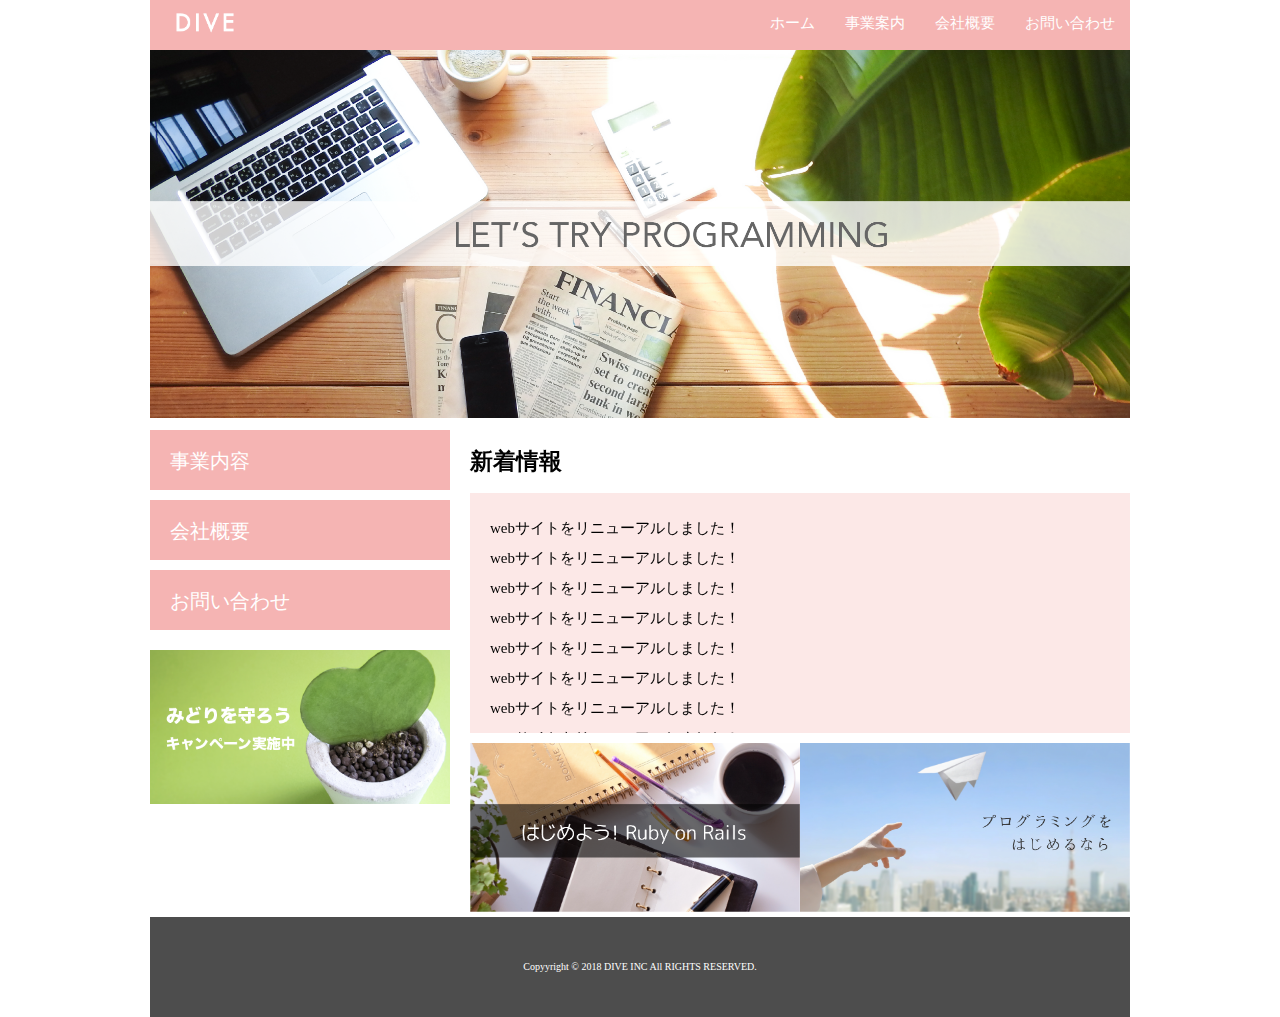
<file: index.html>
<!DOCTYPE html>
<html>
    <head>
        <meta http-equiv="Content-Type" content="text/html; charset=UTF-8">
        <link rel="stylesheet" href="./css/normalize.css">
        <link rel="stylesheet" href="./css/style.css">
        <title>株式会社DIVE</title>
    </head>
    <body>
        <div class="container">
            <header class="header clearfix">
                <a href="index.html">
                    <img src="./images/logo.png" class="logo_image">
                </a>
                <nav>
                    <ul class="top_menu clearfix">
                        <li><a href="index.html">ホーム</a></li>
                        <li><a href="business.html">事業案内</a></li>
                        <li><a href="company.html">会社概要</a></li>
                        <li><a href="contact.html">お問い合わせ</a></li>
                    </ul>
                </nav>
            </header>
            <img src="./images/TOP.png" class="image_area">
            <div class="wrapper clearfix">
                <aside class="side_menu parent">
                    <nav>
                         <ul>
                            <li><a href="business.html">事業内容</a></li>
                            <li><a href="company.html">会社概要</a></li>
                            <li><a href="contact.html">お問い合わせ</a></li>
                        </ul>
                    </nav>
                    <p class="banner">
                        <a href="#">
                            <img src="./images/banner.png">
                        </a>
                    </p>
                </aside>
                <article class="content">
                    <h2>新着情報</h2>
                    <div class="news">
                        <ul>
                            <li>webサイトをリニューアルしました！</li>
                            <li>webサイトをリニューアルしました！</li>
                            <li>webサイトをリニューアルしました！</li>
                            <li>webサイトをリニューアルしました！</li>
                            <li>webサイトをリニューアルしました！</li>
                            <li>webサイトをリニューアルしました！</li>
                            <li>webサイトをリニューアルしました！</li>
                            <li>webサイトをリニューアルしました！</li>
                            <li>webサイトをリニューアルしました！</li>
                            <li>webサイトをリニューアルしました！</li>
                        </ul>
                    </div>
                    <div class="banner_content">
                        <p>
                            <a href="#">
                                <img src="./images/banner02.png">
                            </a>
                        </p>
                        <p>
                            <a href="#">
                                <img src="./images/banner03.png">
                            </a>
                        </p>
                    </div>
                </article>
            </div>
            <footer class="footer">
                <p>Copyyright © 2018 DIVE INC All RIGHTS RESERVED. </p>

            </footer>
        </div>
    </body>
</html>
</file>
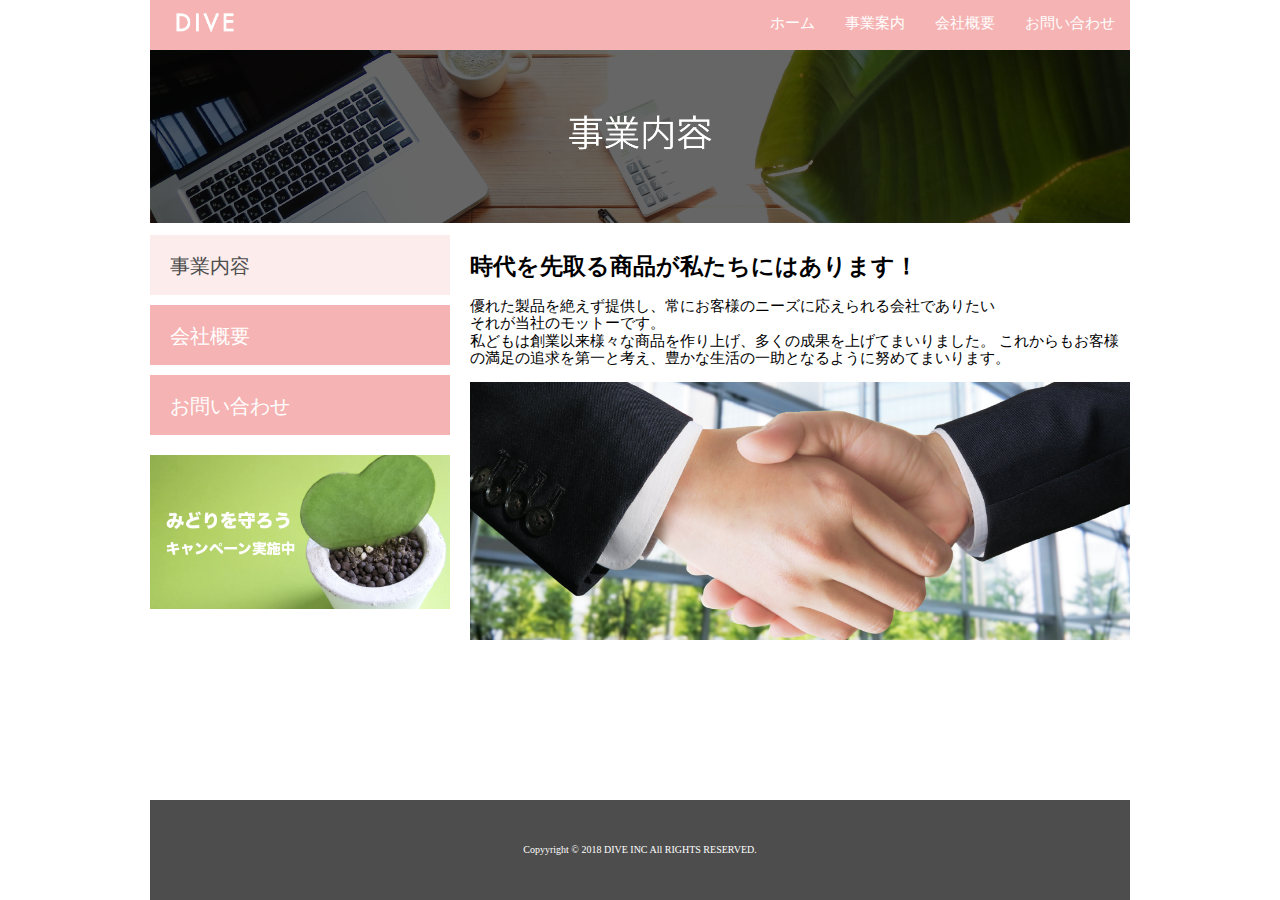
<file: business.html>
<!DOCTYPE html>
<html>
    <head>
        <meta http-equiv="Content-Type" content="text/html; charset=UTF-8">
        <link rel="stylesheet" href="./css/normalize.css">
        <link rel="stylesheet" href="./css/style.css">
        <title>株式会社DIVE</title>
    </head>
    <body>
        <div class="container">
            <header class="header clearfix">
                <a href="index.html">
                    <img src="./images/logo.png" class="logo_image">
                </a>
                <nav>
                    <ul class="top_menu clearfix">
                        <li><a href="index.html">ホーム</a></li>
                        <li><a href="business.html">事業案内</a></li>
                        <li><a href="company.html">会社概要</a></li>
                        <li><a href="contact.html">お問い合わせ</a></li>
                    </ul>
                </nav>
            </header>
            <img src="./images/business.png" class="image_area">
            <div class="wrapper clearfix">
                <aside class="side_menu parent">
                    <nav>
                         <ul>
                            <li class="point"><a href="business.html">事業内容</a></li>
                            <li><a href="company.html">会社概要</a></li>
                            <li><a href="contact.html">お問い合わせ</a></li>
                        </ul>
                    </nav>
                    <p class="banner">
                        <a href="#">
                            <img src="./images/banner.png">
                        </a>
                    </p>
                </aside>
                <article class="content">
                    <h2>時代を先取る商品が私たちにはあります！</h2>
                        <p>
                            優れた製品を絶えず提供し、常にお客様のニーズに応えられる会社でありたい<br>
                            それが当社のモットーです。<br>
                            私どもは創業以来様々な商品を作り上げ、多くの成果を上げてまいりました。
                            これからもお客様の満足の追求を第一と考え、豊かな生活の一助となるように努めてまいります。
                        </p>
                    <img src="./images/shakehand.png" class="image_area">
                   
                </article>
            </div>
            <footer class="footer">
                <p>Copyyright © 2018 DIVE INC All RIGHTS RESERVED. </p>

            </footer>
        </div>
    </body>
</html>
</file>
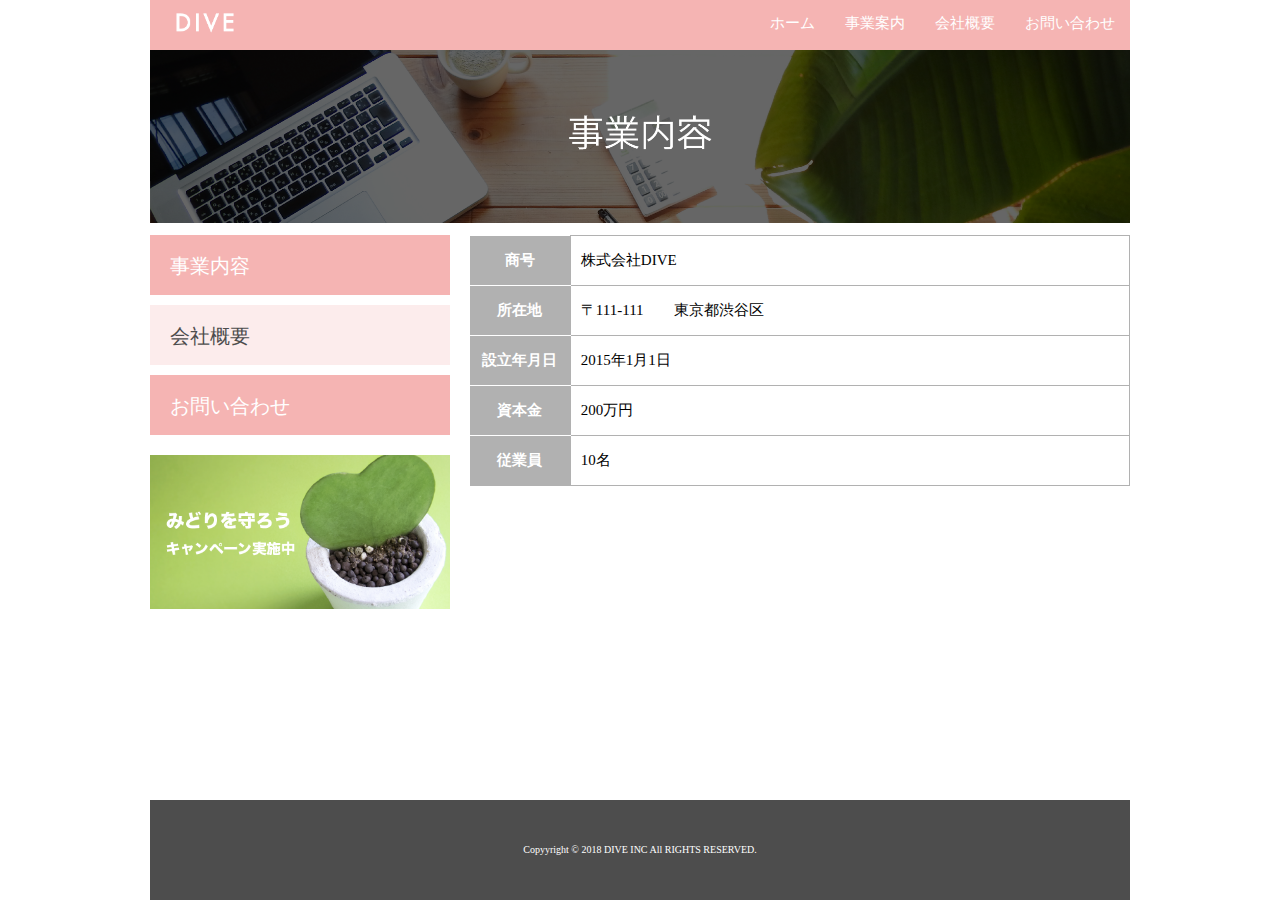
<file: company.html>
<!DOCTYPE html>
<html>
    <head>
        <meta http-equiv="Content-Type" content="text/html; charset=UTF-8">
        <link rel="stylesheet" href="./css/normalize.css">
        <link rel="stylesheet" href="./css/style.css">
        <link rel="stylesheet" href="./css/company.css">
        <title>株式会社DIVE</title>
    </head>
    <body>
        <div class="container">
            <header class="header clearfix">
                <a href="index.html">
                    <img src="./images/logo.png" class="logo_image">
                </a>
                <nav>
                    <ul class="top_menu clearfix">
                        <li><a href="index.html">ホーム</a></li>
                        <li><a href="business.html">事業案内</a></li>
                        <li><a href="company.html">会社概要</a></li>
                        <li><a href="contact.html">お問い合わせ</a></li>
                    </ul>
                </nav>
            </header>
            <img src="./images/business.png" class="image_area">
            <div class="wrapper clearfix">
                <aside class="side_menu parent">
                    <nav>
                         <ul>
                            <li><a href="business.html">事業内容</a></li>
                            <li class="point"><a href="company.html">会社概要</a></li>
                            <li><a href="contact.html">お問い合わせ</a></li>
                        </ul>
                    </nav>
                    <p class="banner">
                        <a href="#">
                            <img src="./images/banner.png">
                        </a>
                    </p>
                </aside>
                <article class="content">
                    <table class="company">
                        <tr>
                            <th>商号</th>
                            <td>株式会社DIVE</td>
                        </tr>
                        <tr>
                            <th>所在地</th>
                            <td>〒111-111　　東京都渋谷区</td>
                        </tr>
                        <tr>
                            <th>設立年月日</th>
                            <td>2015年1月1日</td>
                        </tr>
                        <tr>
                            <th>資本金</th>
                            <td>200万円</td>
                        </tr>
                        <tr>
                            <th>従業員</th>
                            <td>10名</td>
                        </tr>
                    </table>
                    
                </article>
            </div>
            <footer class="footer">
                <p>Copyyright © 2018 DIVE INC All RIGHTS RESERVED. </p>

            </footer>
        </div>
    </body>
</html>
</file>
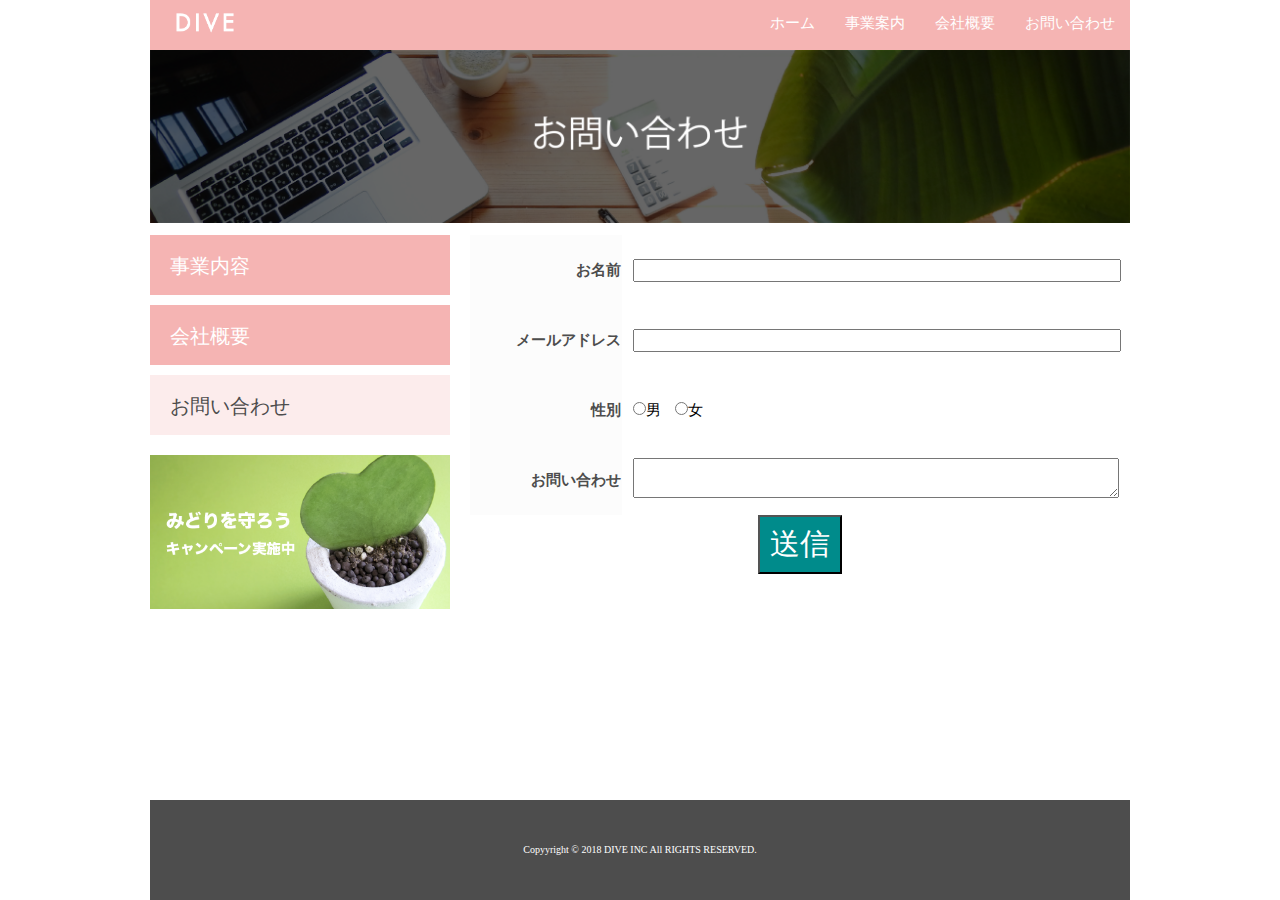
<file: contact.html>
<!DOCTYPE html>
<html>
    <head>
        <meta http-equiv="Content-Type" content="text/html; charset=UTF-8">
        <link rel="stylesheet" href="./css/normalize.css">
        <link rel="stylesheet" href="./css/style.css">
        <link rel="stylesheet" href="./css/contact.css">
        <title>株式会社DIVE</title>
    </head>
    <body>
        <div class="container">
            <header class="header clearfix">
                <a href="index.html">
                    <img src="./images/logo.png" class="logo_image">
                </a>
                <nav>
                    <ul class="top_menu clearfix">
                        <li><a href="index.html">ホーム</a></li>
                        <li><a href="business.html">事業案内</a></li>
                        <li><a href="company.html">会社概要</a></li>
                        <li><a href="contact.html">お問い合わせ</a></li>
                    </ul>
                </nav>
            </header>
            <img src="./images/contact.png" class="image_area">
            <div class="wrapper clearfix">
                <aside class="side_menu parent">
                    <nav>
                         <ul>
                            <li><a href="business.html">事業内容</a></li>
                            <li><a href="company.html">会社概要</a></li>
                            <li class="point"><a href="contact.html">お問い合わせ</a></li>
                        </ul>
                    </nav>
                    <p class="banner">
                        <a href="#">
                            <img src="./images/banner.png">
                        </a>
                    </p>
                </aside>
                <article class="content">
                    <form action="">
                        <table class="contact">
                            <tr>
                                <th>お名前</th>
                                <td><input type="text" class="contact_text"></td>
                            </tr>
                            <tr>
                                <th>メールアドレス</th>
                                <td><input type="text" class="contact_text"></td>
                            </tr>
                            <tr>
                                <th>性別</th>
                                    <td>
                                        <input class="contact_radio"type="radio" name="gender" value="male">男
                                        <input class ="contact_radio"type="radio" name="gender" value="female">女
                                    </td>   
                            </tr>
                            <tr>
                                <th>お問い合わせ</th>
                                <td><textarea class="contact_text"name="otoiawase" rows="2" cols="40"></textarea></td>
                            </tr>
                        </table>
                        <input class="submit_button" type="submit" value="送信" name="button">                       
                    </form>
                </article>
            </div>
            <footer class="footer">
                <p>Copyyright © 2018 DIVE INC All RIGHTS RESERVED. </p>

            </footer>
        </div>
    </body>
</html>
</file>
<file: css/style.css>
html{
    font-size:62.5%;
    height:100%;
}

body{
    height:100%;
}

.container{
    width:980px;
    margin:0 auto;
    min-height:100%;
    position:relative;
}

.header{
    background-color:#F5B4B3;
    height:50px;
    font-size:1.5rem;
}

.logo_image{
    width:110px;
    float:left;
    margin:0;
}

.clearfix:after{
    content: "";
    display: block;
    clear:both;
}

ul{
    margin:0;
    padding:0;
}

ul.top_menu {
    margin:0;
    padding:0;
    float:right;
}

li{
    list-style:none;
}

.top_menu li{
    float:left;
    width:auto;

}

.top_menu li a {
    color:#fff;
    text-decoration:none;
    display:block;
    padding:15px;
}

.top_menu li a:hover {
    text-decoration: underline;
}

.image_area{
    width:100%;
}

.wrapper{
    margin-top:10px;
    padding-bottom:100px;
}

.side_menu{
    width:300px;
    float:left;
}

.side_menu li:hover{
    opacity:0.6;
}

.side_menu li{
    background-color:#F5B4B3;
    height:6rem;
    margin-bottom:10px;
}

.side_menu li a{
    font-size:2rem;
    color:#fff;
    text-decoration:none;
    display:block;
    padding:2rem;
}

.banner img{
    width:100%;
}

.banner{
    margin-top:20px;
}

.banner a:hover{
    opacity:0.6;
}

.content{
    width:660px;
    margin-left:20px;
    float:left;
    font-size:1.5rem;
}

.news{
    height:200px;
    background-color:#FCE8E7;
    padding:20px;
    overflow:scroll;
    line-height:2;
}

.banner_content{
    margin-top:10px;
    display:table;
}

.banner_content p{
    display:table-cell;
}

.banner_content p img{
    width:100%;
}

.footer{
    background-color:#4D4D4D;
    height:100px;
    width:100%;
    position:absolute;
    bottom:0;
    display:table;
}

.footer p{
    font-size:1rem;
    color:#fff;
    text-align:center;
    vertical-align:middle;
    display:table-cell;
}

.side_menu .point{
    background-color:#FCECEC;
}

.side_menu .point a{
    color:#4D4D4D;
}
</file>
<file: css/company.css>
.company{
    border-collapse:collapse;
}

.company tr{
    height:5rem;
}

.company tr:last-child th{
    border-color:#B1B1B1;
}


.company th{
    width: 100px;
    background-color: #B1B1B1;
    color:#fff;
    border-bottom:solid 1px #fff;
}

.company td{
    width:560px;
    padding-left:1rem;
    border:solid 1px #B1B1B1;
}
</file>
<file: css/contact.css>
.contact{
    border-collapse:collapse;
    width:100%;
}

.contact tr{
    height:7rem;
}

.contact th{
    width:150px;
    background-color: #FCFCFC;
    color:#4D4D4D;
    text-align: right;
}

.contact_text{
    width:480px;
    margin-left:10px;
}

.contact_radio{
    margin-left:10px;
}

.submit_button{
    background-color:#008B8B;
    color:white;
    font-size:3rem;
    margin:0 auto;
    padding:10px;
    display:block;
}

.submit_button:hover{
    opacity: 0.5;
}
</file>
